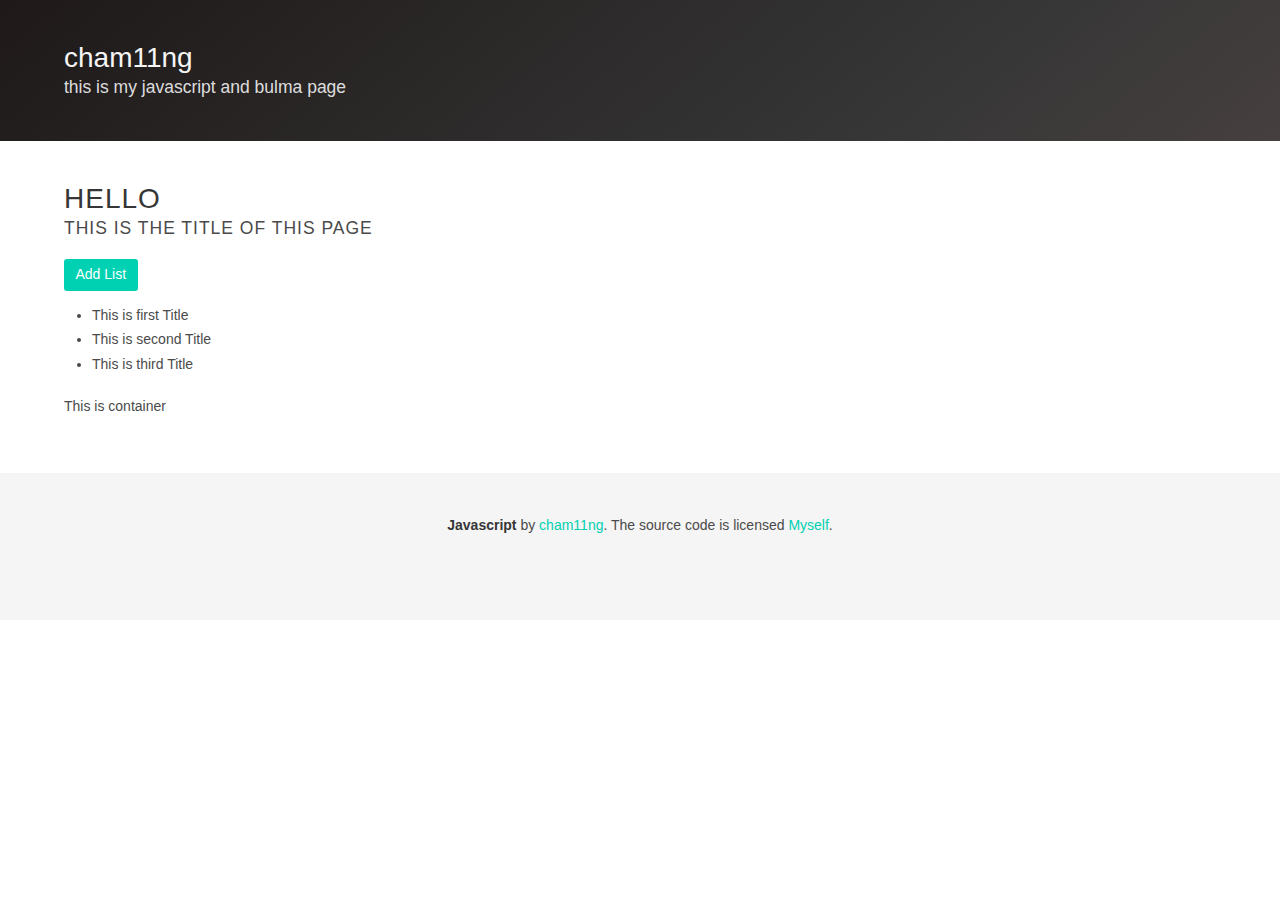
<file: javascript.html>
<!DOCTYPE html>
<html>
<head>
	<title>cham11ng | javascript & bulma</title>
	<link rel="stylesheet" type="text/css" href="css/bulma.css">
	<link rel="stylesheet" type="text/css" href="css/style.css">
</head>

<body>
	<section class="hero is-bold is-dark">
		<div class="hero-body">
			<div class="container">
				<h1 class="title">
					cham11ng
				</h1>
				<h2 class="subtitle">
					this is my javascript and bulma page
				</h2>
			</div>
		</div>
	</section>
	<section class="section">
		<div class="container">
			<header class="heading">
				<h1 id="page-title" class="title">Hello</h1>
				<h2 class="subtitle">this is the title of this page</h2>
			</header>
			<section style="padding: 1em 0;">
				<button id="add-list" class="button is-primary">Add List</button><br />
				<section class="content">
					<ul id='lists' class="is-large">
						<li class="pointer">This is first Title</li>
						<li class="pointer">This is second Title</li>
						<li class="pointer">This is third Title</li>
					</ul>
				</section>
				<div id="page-content">This is container</div>
			</section>
		</div>
	</section>
	<footer class="footer">
		<div class="container">
			<div class="content has-text-centered ">
				<p>
					<strong>Javascript</strong> by <a href="http://jgthms.com">cham11ng</a>. The source code is licensed
					<a href="http://opensource.org/licenses/mit-license.php">Myself</a>.
				</p>
			</div>
		</div>
	</footer>
	<script type="text/javascript" src="js/javascript.js"></script>
</body>
</html>
</file>
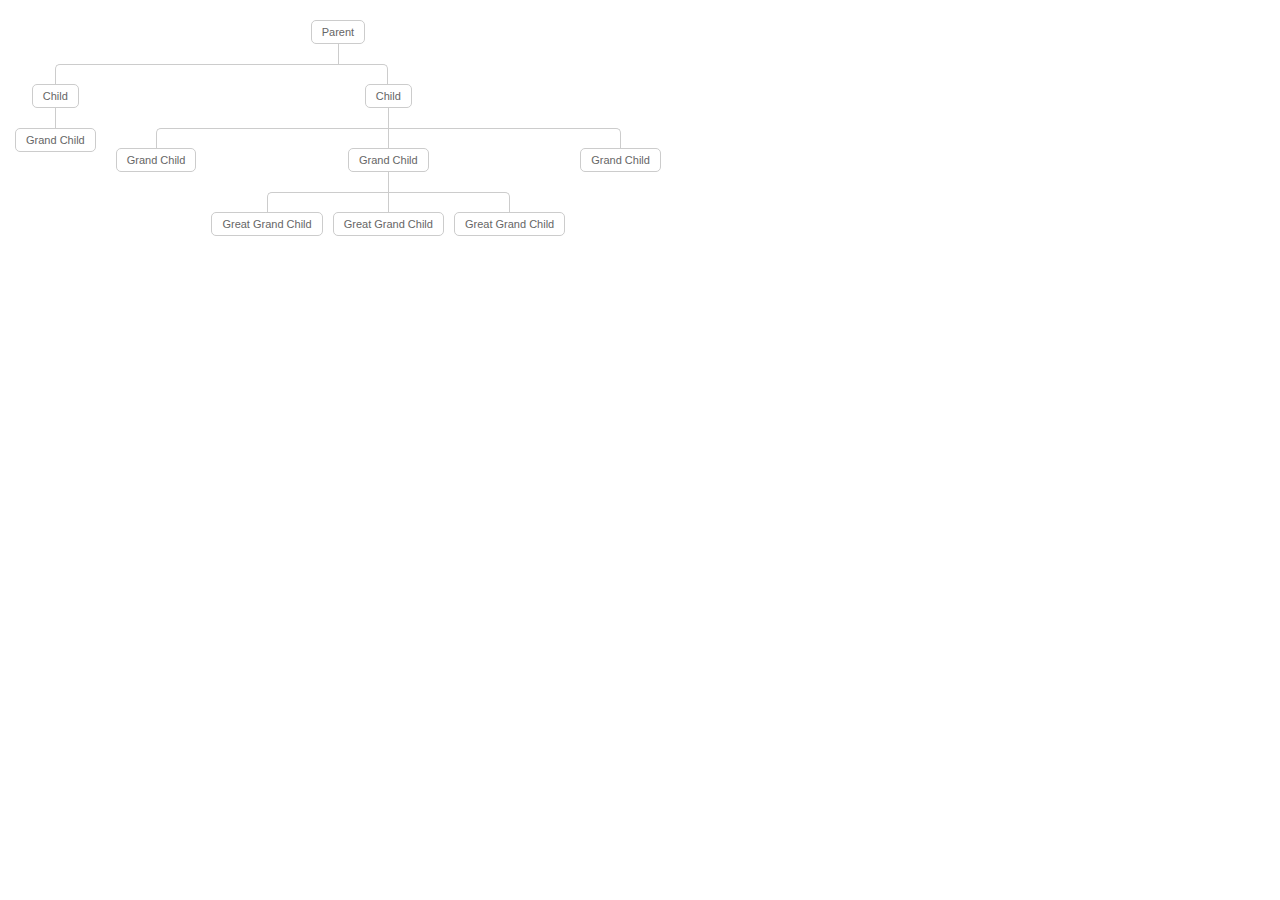
<file: templates/chart.html>
<!DOCTYPE html>
<html>
<head>
	<title></title>
	<style type="text/css">
		/*Now the CSS*/
		* {margin: 0; padding: 0;}

		.tree ul {
			padding-top: 20px; position: relative;			
			transition: all 0.5s;
			-webkit-transition: all 0.5s;
			-moz-transition: all 0.5s;
		}

		.tree li {
			float: left; text-align: center;
			list-style-type: none;
			position: relative;
			padding: 20px 5px 0 5px;
			
			transition: all 0.5s;
			-webkit-transition: all 0.5s;
			-moz-transition: all 0.5s;
		}

		/*We will use ::before and ::after to draw the connectors*/

		.tree li::before, .tree li::after{
			content: '';
			position: absolute; top: 0; right: 50%;
			border-top: 1px solid #ccc;
			width: 50%; height: 20px;
		}
		.tree li::after{
			right: auto; left: 50%;
			border-left: 1px solid #ccc;
		}

		/*We need to remove left-right connectors from elements without 
		any siblings*/
		.tree li:only-child::after, .tree li:only-child::before {
			display: none;
		}

		/*Remove space from the top of single children*/
		.tree li:only-child{ padding-top: 0;}

		/*Remove left connector from first child and 
		right connector from last child*/
		.tree li:first-child::before, .tree li:last-child::after{
			border: 0 none;
		}
		/*Adding back the vertical connector to the last nodes*/
		.tree li:last-child::before{
			border-right: 1px solid #ccc;
			border-radius: 0 5px 0 0;
			-webkit-border-radius: 0 5px 0 0;
			-moz-border-radius: 0 5px 0 0;
		}
		.tree li:first-child::after{
			border-radius: 5px 0 0 0;
			-webkit-border-radius: 5px 0 0 0;
			-moz-border-radius: 5px 0 0 0;
		}

		/*Time to add downward connectors from parents*/
		.tree ul ul::before{
			content: '';
			position: absolute; top: 0; left: 50%;
			border-left: 1px solid #ccc;
			width: 0; height: 20px;
		}

		.tree li a{
			border: 1px solid #ccc;
			padding: 5px 10px;
			text-decoration: none;
			color: #666;
			font-family: arial, verdana, tahoma;
			font-size: 11px;
			display: inline-block;
			
			border-radius: 5px;
			-webkit-border-radius: 5px;
			-moz-border-radius: 5px;
			
			transition: all 0.5s;
			-webkit-transition: all 0.5s;
			-moz-transition: all 0.5s;
		}

		/*Time for some hover effects*/
		/*We will apply the hover effect the the lineage of the element also*/
		.tree li a:hover, .tree li a:hover+ul li a {
			background: #c8e4f8; color: #000; border: 1px solid #94a0b4;
		}
		/*Connector styles on hover*/
		.tree li a:hover+ul li::after, 
		.tree li a:hover+ul li::before, 
		.tree li a:hover+ul::before, 
		.tree li a:hover+ul ul::before{
			border-color:  #94a0b4;
		}

		/*Thats all. I hope you enjoyed it.
		Thanks :)*/
		</style>
</head>
<body>
<!--
We will create a family tree using just CSS(3)
The markup will be simple nested lists
-->
<div class="tree">
	<ul>
		<li>
			<a href="#">Parent</a>
			<ul>
				<li>
					<a href="#">Child</a>
					<ul>
						<li>
							<a href="#">Grand Child</a>
						</li>
					</ul>
				</li>
				<li>
					<a href="#">Child</a>
					<ul>
						<li><a href="#">Grand Child</a></li>
						<li>
							<a href="#">Grand Child</a>
							<ul>
								<li>
									<a href="#">Great Grand Child</a>
								</li>
								<li>
									<a href="#">Great Grand Child</a>
								</li>
								<li>
									<a href="#">Great Grand Child</a>
								</li>
							</ul>
						</li>
						<li><a href="#">Grand Child</a></li>
					</ul>
				</li>
			</ul>
		</li>
	</ul>
</div>
</body>
</html>
</file>
<file: css/style.css>
.pointer {
	cursor: pointer;
}

.active {
	background: #eee;
}

.border {
	border: 1px solid;
	padding: 0 5px;
}
.completed {
	text-decoration: line-through;
}

.pt5 {
	padding-top: 1em;
}

.mt1 {
	margin-top: 1em;
}

.fade-transition, .fading-transition, .fliping-transition {
	background-color: #1ae080;
	color: #fff;
	padding: 5px;
	margin: 1em 0;
}

.fade-transition {
	transition: all .7s ease;
}

.fade-enter {
	opacity: 0;
}

.fade-leave {
	height: 100px;
	opacity: 0;
}
</file>
